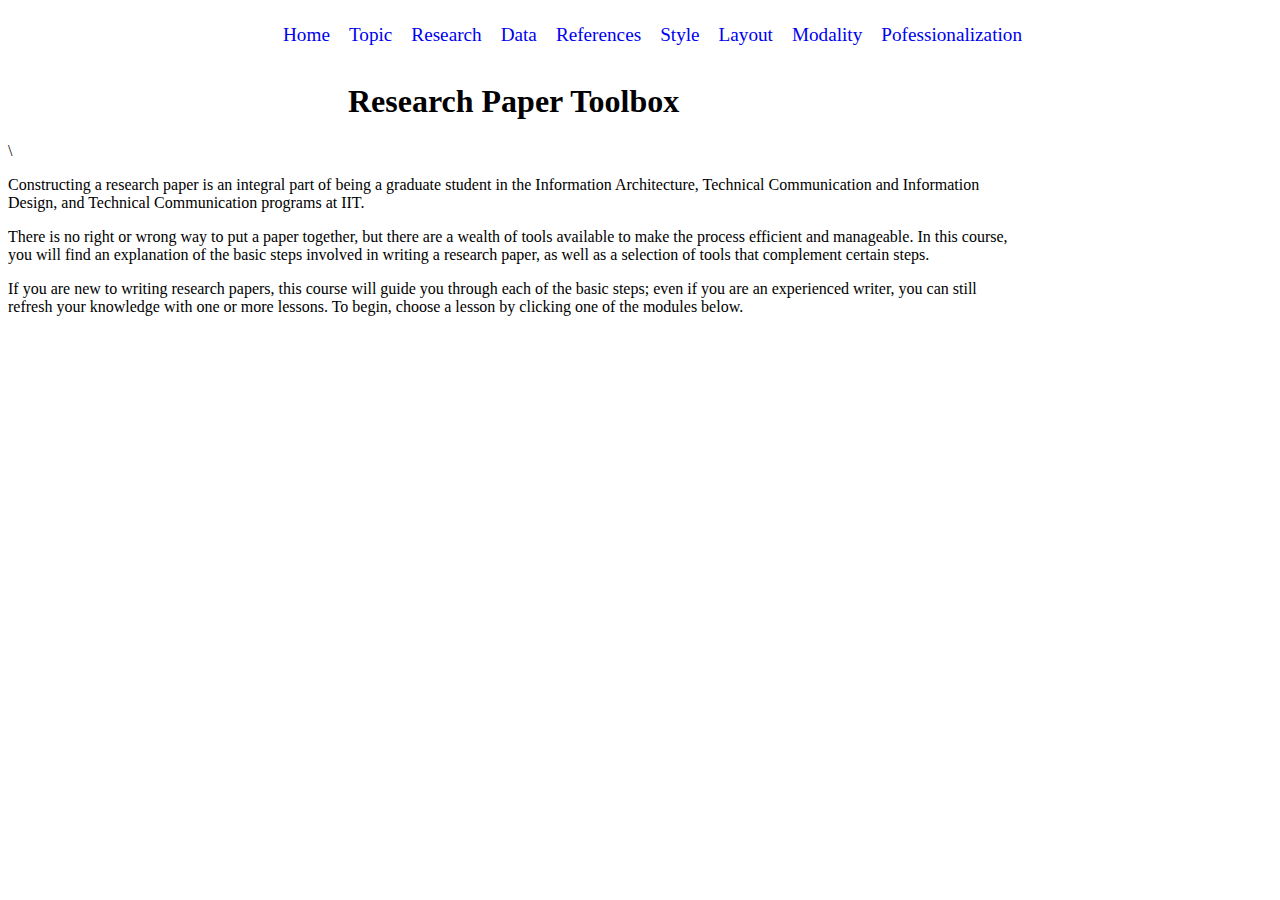
<file: website/index.html>
<!DOCTYPE html>
<html lang="en">
<head>
    <meta charset="UTF-8">
    <meta name="viewport" content="width=device-width, initial-scale=1.0">
    <title>The Research Paper Toolbox</title>
    <link rel="stylesheet" href="style.css">
</head>
<body>
    <!-- NAVIGATION TABS-->
    <nav>
        <div class="nav-tabs">
            <ul>
                <li><a href="index.html">Home</a></li> 
                <li><a href="index.html">Topic</a></li>
                <li><a href="research.html">Research</a></li>
                <li><a href="data.html">Data</a></li>
                <li><a href="index.html">References</a></li>
                <li><a href="index.html">Style</a></li>
                <li><a href="index.html">Layout</a></li>
                <li><a href="index.html">Modality</a></li>
                <li><a href="index.html">Pofessionalization</a></li>
            </ul>
        </div>
    </nav>
    <section>
        <h1 class="header">Research Paper Toolbox</h1>\
        <p>Constructing a research paper is an integral part of being a graduate student in the Information Architecture, Technical Communication and Information Design, and Technical Communication programs at IIT. </p>
        <p>There is no right or wrong way to put a paper together, but there are a wealth of tools available to make the process efficient and manageable. In this course, you will find an explanation of the basic steps involved in writing a research paper, as well as a selection of tools that complement certain steps.</p>
        <p>If you are new to writing research papers, this course will guide you through each of the basic steps; even if you are an experienced writer, you can still refresh your knowledge with one or more lessons. To begin, choose a lesson by clicking one of the modules below.</p>
    </section>

</body>
</html>
</file>
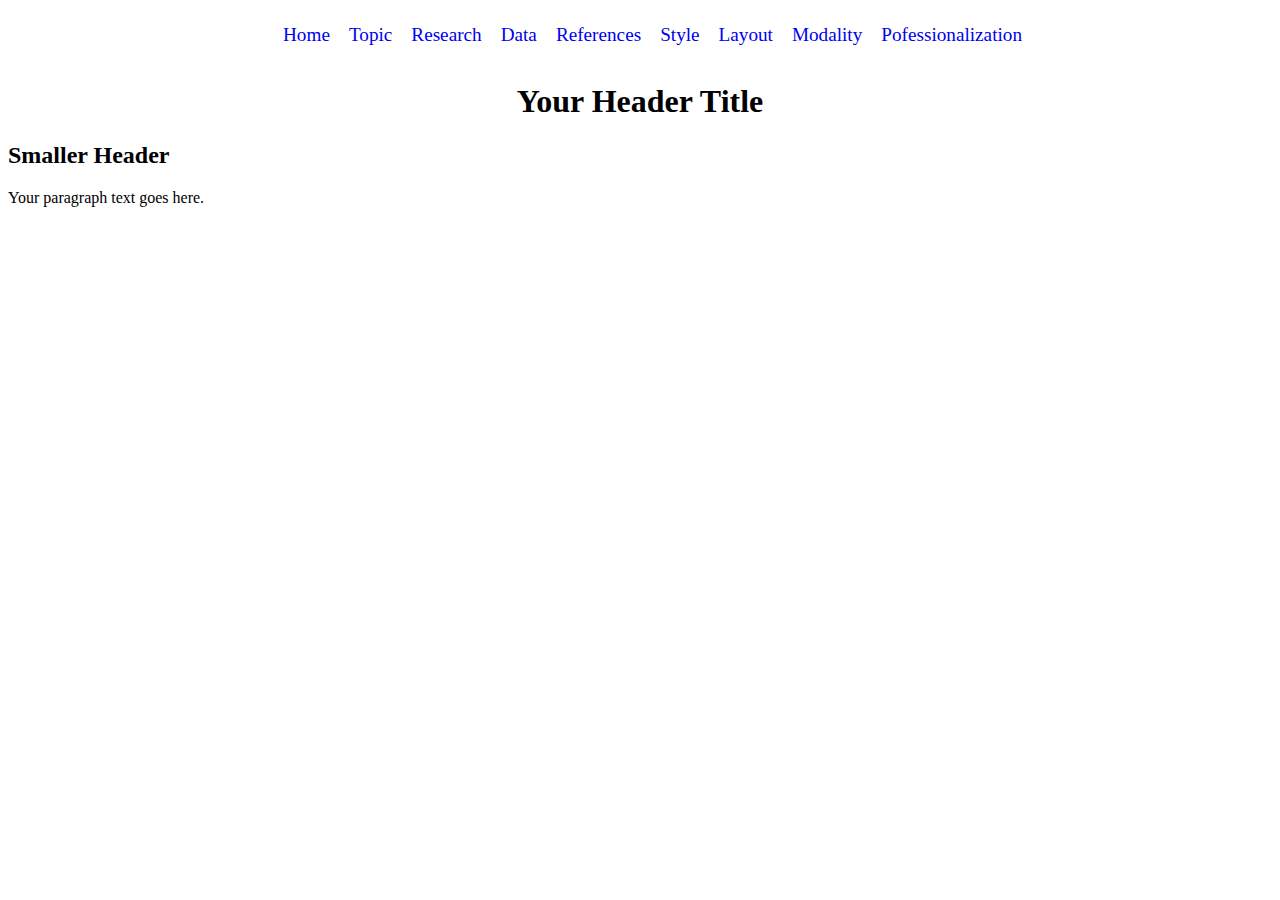
<file: template.html>
<!DOCTYPE html>
<html lang="en">
<head>
    <meta charset="UTF-8">
    <meta name="viewport" content="width=device-width, initial-scale=1.0">
    <title>TEMPLATE</title>
    <link rel="stylesheet" href="website/style.css">
</head>
<body>
    <!-- NAVIGATION TABS-->
    <nav>
        <div class="nav-tabs">
            <ul>
                <li><a href="website/index.html">Home</a></li> 
                <li><a href="website/index.html">Topic</a></li>
                <li><a href="website/research.html">Research</a></li>
                <li><a href="website/data.html">Data</a></li>
                <li><a href="website/index.html">References</a></li>
                <li><a href="website/index.html">Style</a></li>
                <li><a href="website/index.html">Layout</a></li>
                <li><a href="website/index.html">Modality</a></li>
                <li><a href="website/index.html">Pofessionalization</a></li>
            </ul>
        </div>
    </nav>

    <!-- HEADER -->
    <header>
        <h1 class="header">Your Header Title</h1>
    </header>
    <!-- SECTION -->
    <section>
        <h2>Smaller Header</h2>
        <p>Your paragraph text goes here.</p>
    </section>
</body>
</html>
</file>
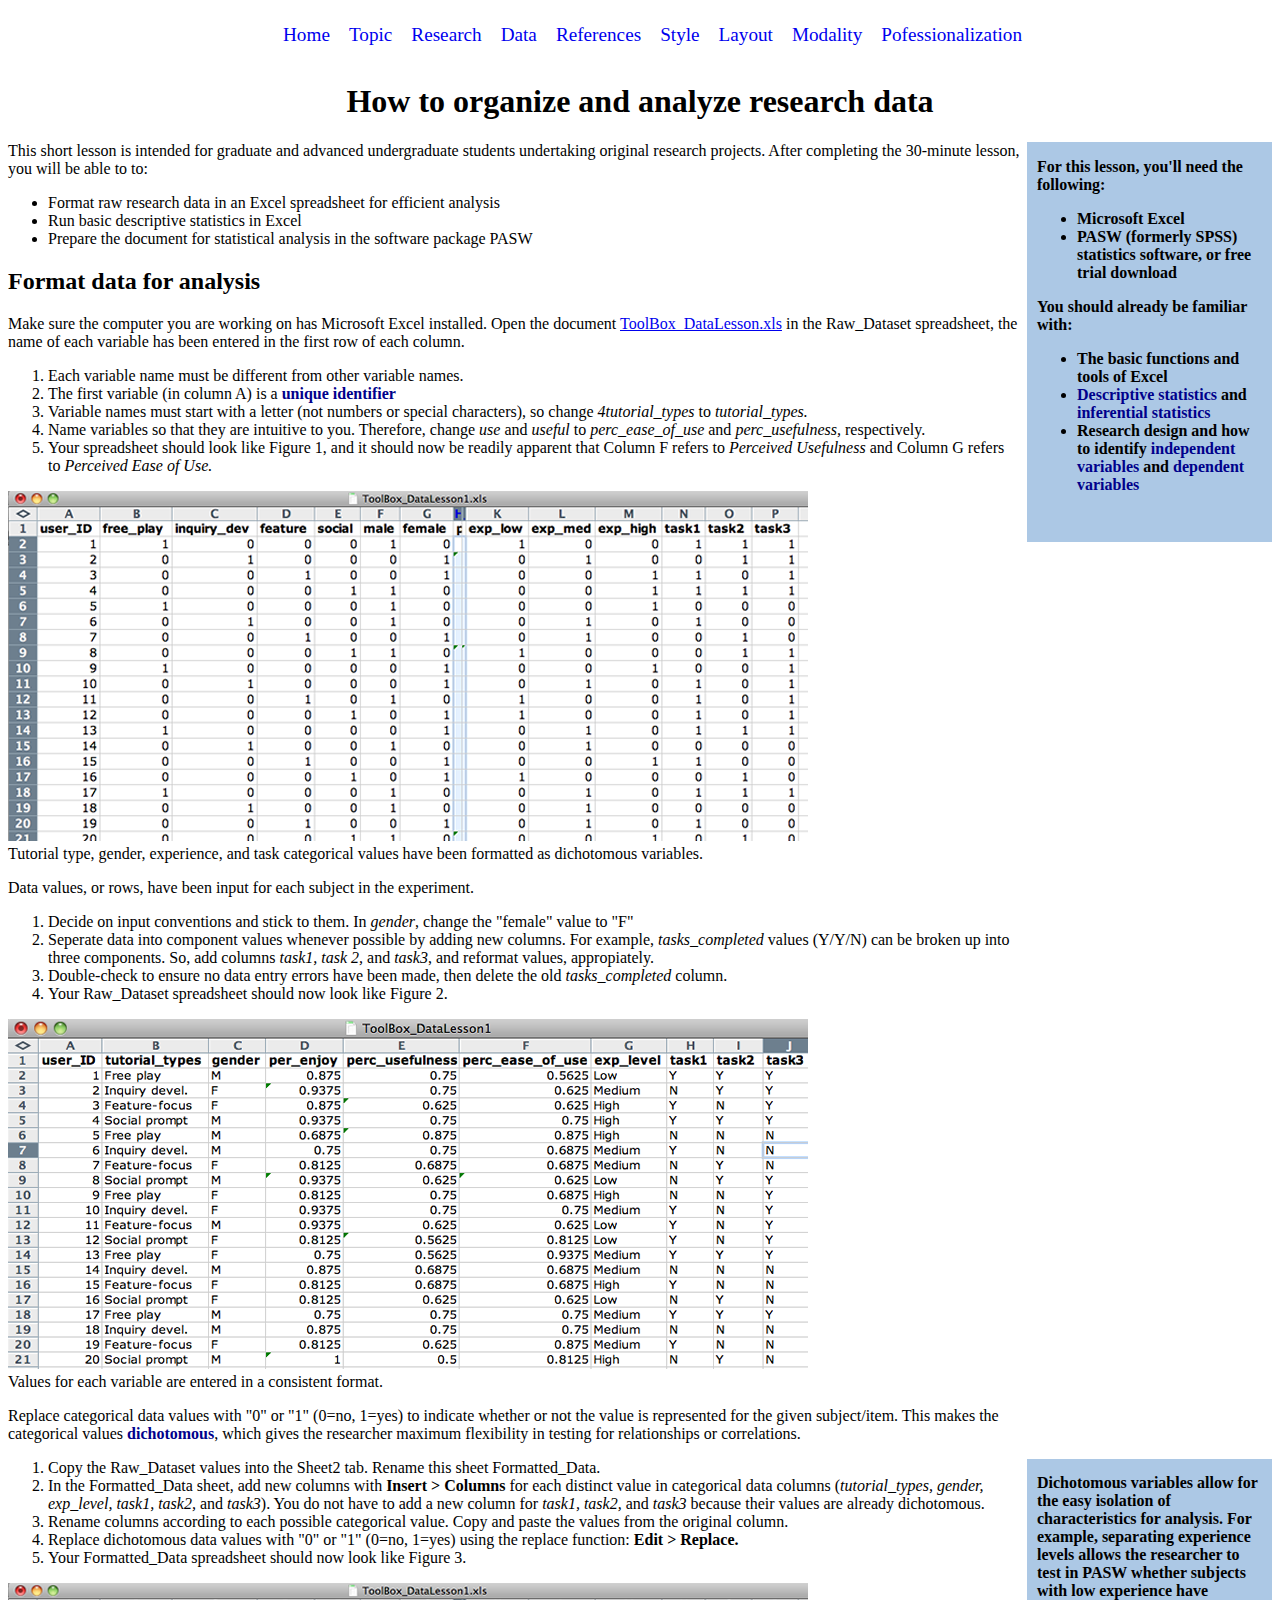
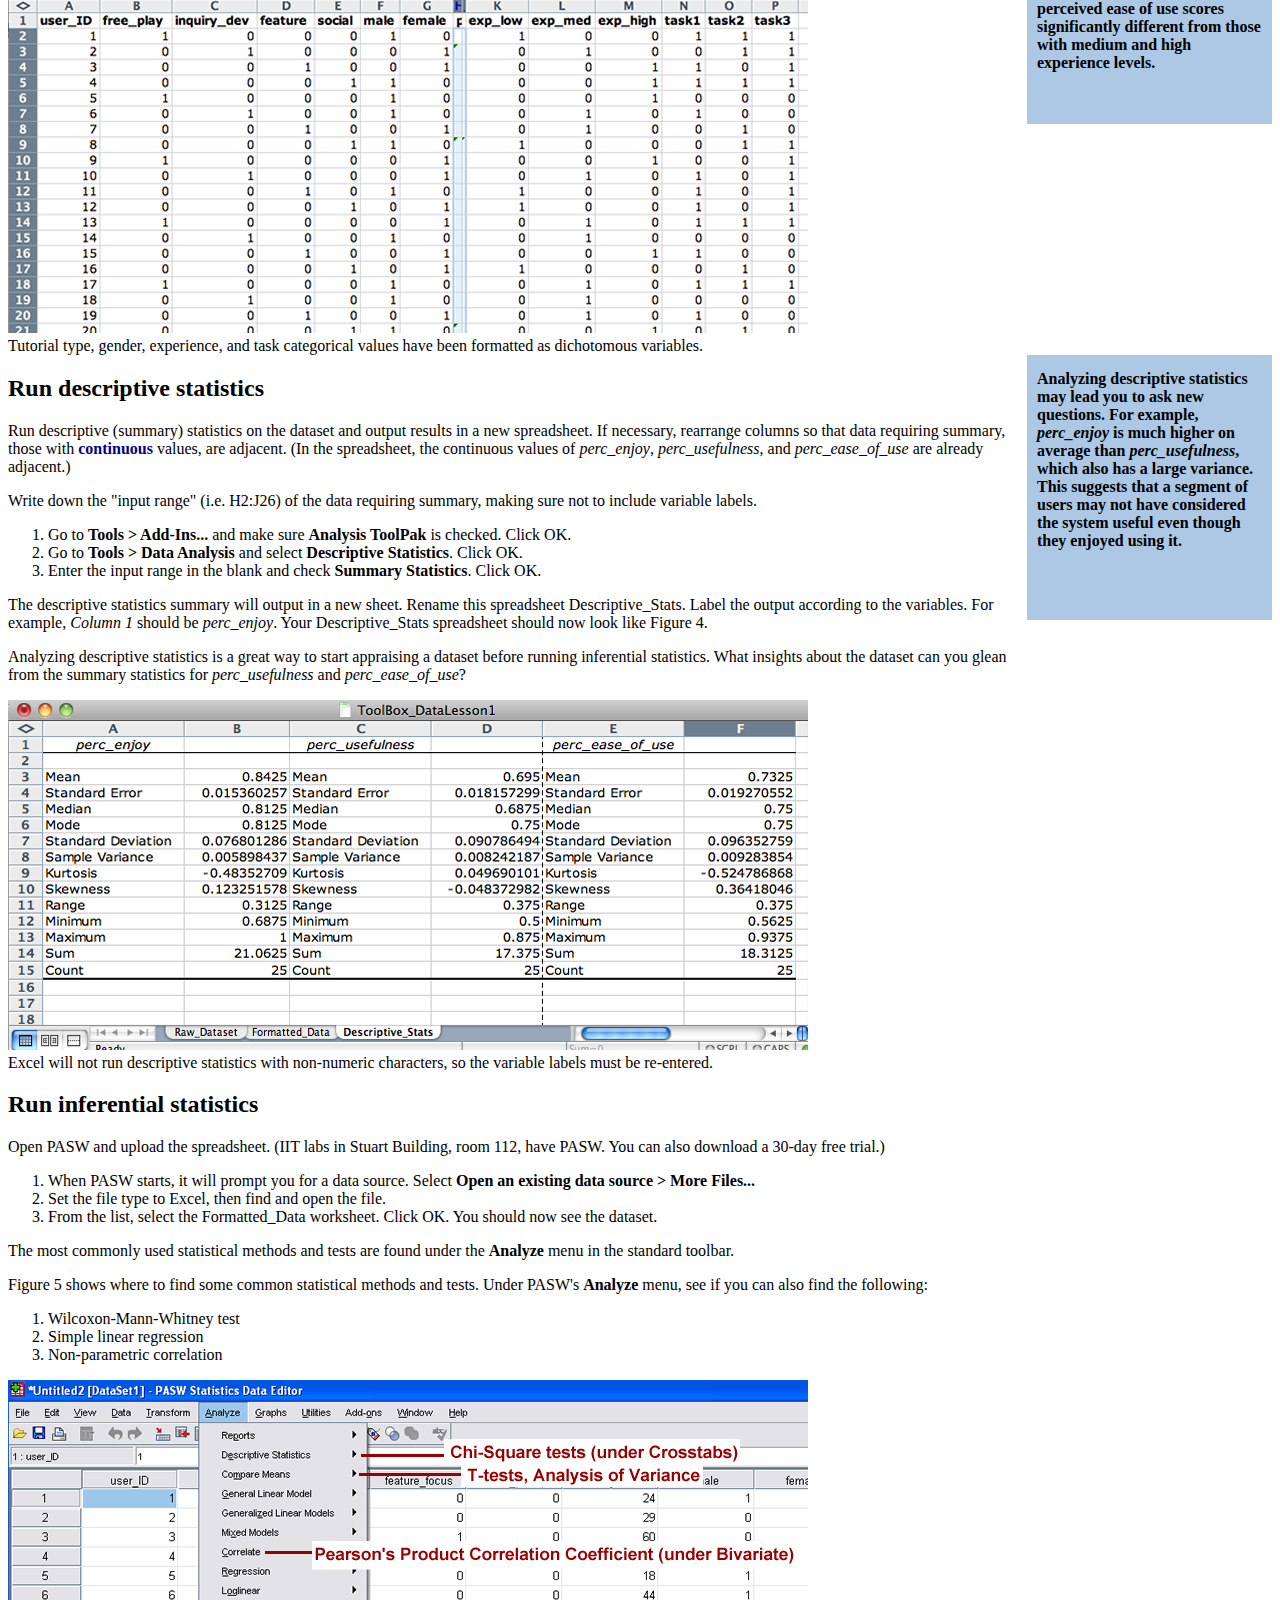
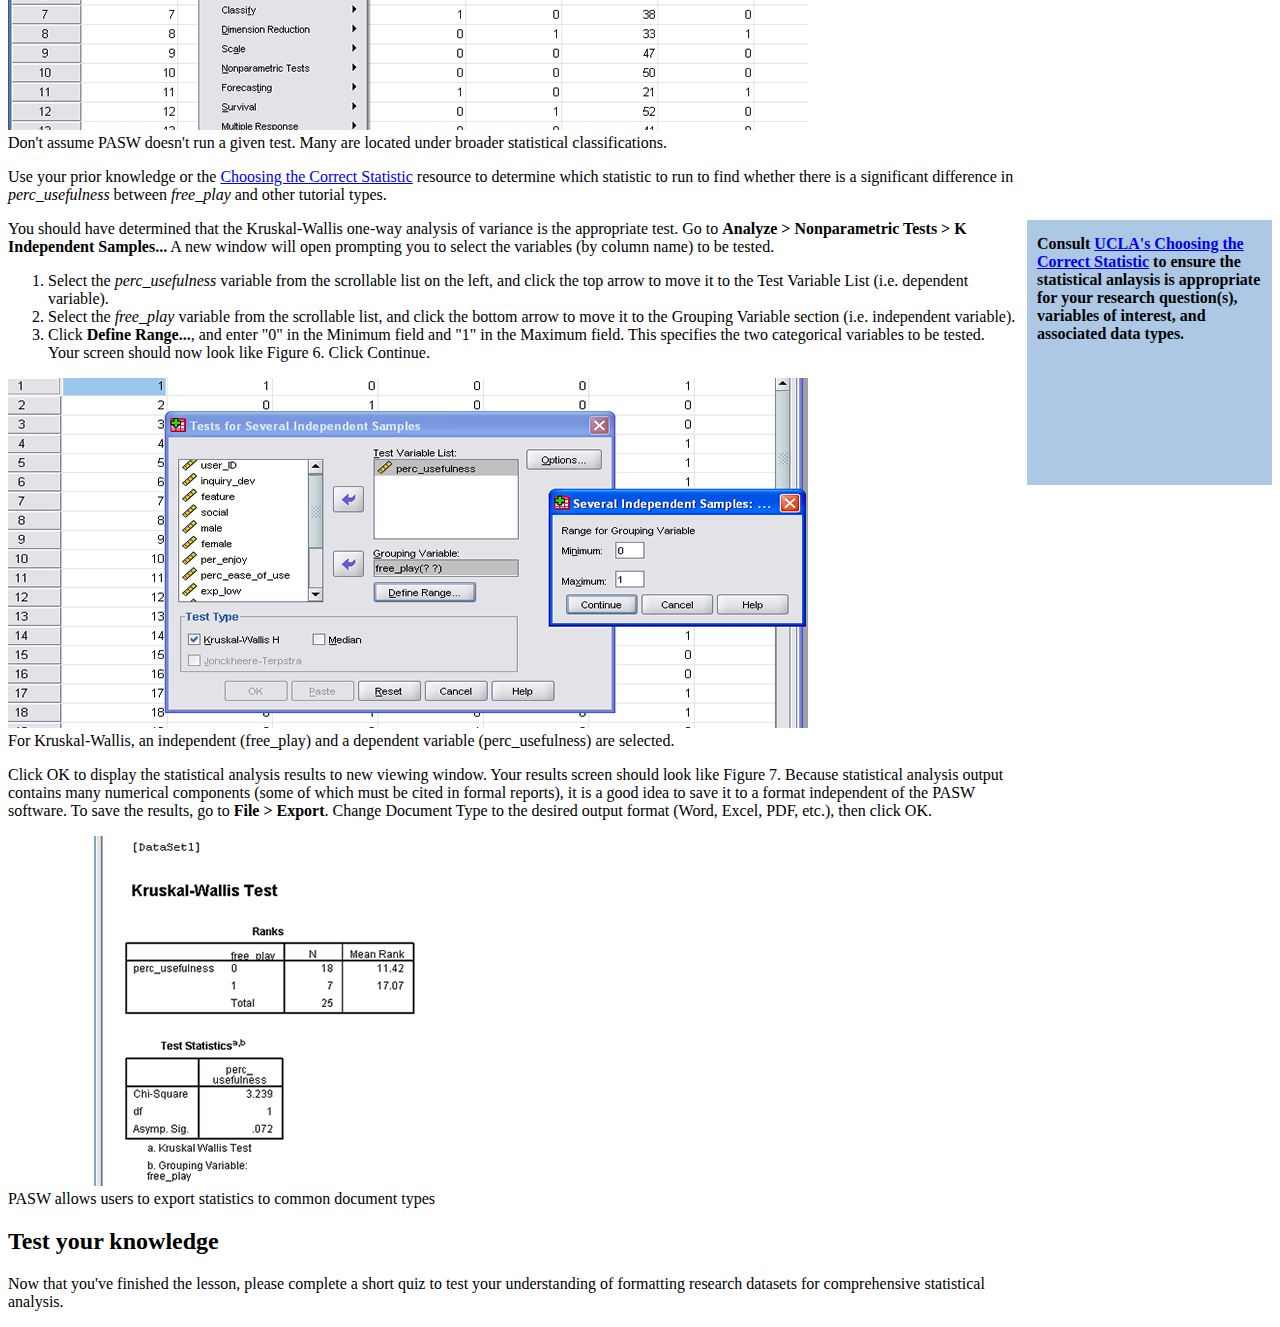
<file: website/data.html>
<!DOCTYPE html>
<html lang="en">
<head>
    <meta charset="UTF-8">
    <meta name="viewport" content="width=device-width, initial-scale=1.0">
    <title>Data</title>
    <link rel="stylesheet" href="style.css">
</head>
<body>
    <!-- NAVIGATION TABS-->
    <nav>
        <div class="nav-tabs">
            <ul>
                <li><a href="index.html">Home</a></li> 
                <li><a href="index.html">Topic</a></li>
                <li><a href="research.html">Research</a></li>
                <li><a href="data.html">Data</a></li>
                <li><a href="index.html">References</a></li>
                <li><a href="index.html">Style</a></li>
                <li><a href="index.html">Layout</a></li>
                <li><a href="index.html">Modality</a></li>
                <li><a href="index.html">Pofessionalization</a></li>
            </ul>
        </div>
    </nav>
    <h1 class="header">How to organize and analyze research data</h1>
    <div class="side-bar-data">
        <aside>
            <p><b>For this lesson, you'll need the following:</b></p>
        <ul>
            <li><b>Microsoft Excel</b></li>
            <li><b>PASW (formerly SPSS) statistics software, or free trial download</b></li>
        </ul>
        <p><b>You should already be familiar with:</b></p>
        <ul>
            <li><b>The basic functions and tools of Excel</b></li>
            <li><b class="blue-bold">Descriptive statistics</b> <b>and</b> <b class="blue-bold">inferential statistics</b></li>
            <li><b>Research design and how to identify</b> <b class="blue-bold">independent variables</b><b> and </b><b class="blue-bold">dependent variables</b></li>
        </ul>
        </aside>
    </div>

    <p>This short lesson is intended for graduate and advanced undergraduate students undertaking original research projects. 
        After completing the 30-minute lesson, you will be able to to:</p>
    <ul>
        <li>Format raw research data in an Excel spreadsheet for efficient analysis</li>
        <li>Run basic descriptive statistics in Excel</li>
        <li>Prepare the document for statistical analysis in the software package PASW</li>
    </ul>

    <section>
        <h2>Format data for analysis</h2>
        <p>Make sure the computer you are working on has Microsoft Excel installed. Open the document <a href="../tutorial_spreadsheet.xlsx">ToolBox_DataLesson.xls</a> in the Raw_Dataset spreadsheet, the name of each variable has been entered in the first row of each column.</p>

        <ol>
            <li>Each variable name must be different from other variable names.</li>
            <li>The first variable (in column A) is a <b class="blue-bold">unique identifier</b></li>
            <li> Variable names must start with a letter (not numbers or special characters), so change <em>4tutorial_types</em> to <em>tutorial_types.</em></li>
            <li>Name variables so that they are intuitive to you. Therefore, change <em>use</em> and <em>useful</em> to <em>perc_ease_of_use</em> and <em>perc_usefulness,</em> respectively.</li>
            <li>Your spreadsheet should look like Figure 1, and it should now be readily apparent that Column F refers to <em>Perceived Usefulness</em> and Column G refers to <em>Perceived Ease of Use.</em></li>
        </ol>

        <img src="../images/datalesson_fig3.png" alt="Excel SpreadSheet Example">
        <figcaption>Tutorial type, gender, experience, and task categorical values have been formatted as dichotomous variables.</figcaption>

        <p>Data values, or rows, have been input for each subject in the experiment.</p>

        <ol>
            <li>Decide on input conventions and stick to them. In <em>gender</em>, change the "female" value to "F"</li>
            <li>Seperate data into component values whenever possible by adding new columns. For example, <em>tasks_completed</em> values (Y/Y/N) can be broken up into three components. So, add columns <em>task1, task 2,</em> and <em>task3</em>, and reformat values, appropiately.</li>
            <li>Double-check to ensure no data entry errors have been made, then delete the old <em>tasks_completed</em> column.</li>
            <li>Your Raw_Dataset spreadsheet should now look like Figure 2.</li>
        </ol>

        <img src="../images/datalesson_fig2.png" alt="Excel Spreadsheet Example">
        <figcaption>Values for each variable are entered in a consistent format.</figcaption>

        <p>Replace categorical data values with "0" or "1" (0=no, 1=yes) to indicate whether or not the value is represented for the given subject/item. 
            This makes the categorical values <b class="blue-bold">dichotomous</b>, which gives the researcher maximum flexibility in testing for relationships or correlations.</p>
    </section>

    <div class="side-bar-data2">
        <aside>
            <b>Dichotomous variables allow for the easy isolation of characteristics for analysis. For example, 
                separating experience levels allows the researcher to test in PASW whether subjects with low experience 
                have perceived ease of use scores significantly different from those with medium and high experience levels.</b>
        </aside>
    </div>

    <section>
        <ol>
            <li>Copy the Raw_Dataset values into the Sheet2 tab. Rename this sheet Formatted_Data.</li>
            <li>In the Formatted_Data sheet, add new columns with <strong>Insert > Columns</strong> for each distinct value in categorical data columns (<em>tutorial_types, gender, exp_level, task1, task2,</em> and <em>task3</em>). You do not have to add a new column for <em>task1, task2,</em> and <em>task3</em> because their values are already dichotomous.</li>
            <li>Rename columns according to each possible categorical value. Copy and paste the values from the original column.</li>
            <li>Replace dichotomous data values with "0" or "1" (0=no, 1=yes) using the replace function: <strong>Edit > Replace.</strong></li>
            <li>Your Formatted_Data spreadsheet should now look like Figure 3.</li>
        </ol>
    
        <img src="../images/datalesson_fig3 (1).png" alt="Excel Spreadsheet Example">
        <figcaption>Tutorial type, gender, experience, and task categorical values have been formatted as dichotomous variables.</figcaption>
    </section>

    <div class="side-bar-data2">
        <aside>
            <b>Analyzing descriptive statistics may lead you to ask new questions. 
                For example, <em>perc_enjoy</em> is much higher on average than <em>perc_usefulness</em>, which also has a large variance. This suggests that a segment of users may not have considered the system useful even though they enjoyed using it.</b>
        </aside>
    </div>

    <section>
        <h2>Run descriptive statistics</h2>

        <p>Run descriptive (summary) statistics on the dataset and output results in a new spreadsheet. If necessary, 
            rearrange columns so that data requiring summary, those with <b class="blue-bold">continuous</b> values, are adjacent. 
            (In the spreadsheet, the continuous values of <em>perc_enjoy</em>, <em>perc_usefulness</em>, and <em>perc_ease_of_use</em> are already adjacent.)</p>
        <p>Write down the "input range" (i.e. H2:J26) of the data requiring summary, making sure not to include variable labels.</p>

        <ol>
            <li>Go to <strong>Tools > Add-Ins...</strong> and make sure <strong>Analysis ToolPak</strong> is checked. Click OK.</li>
            <li>Go to <strong>Tools > Data Analysis</strong> and select <strong>Descriptive Statistics</strong>. Click OK.</li>
            <li>Enter the input range in the blank and check <strong>Summary Statistics</strong>. Click OK.</li>
        </ol>

        <p>The descriptive statistics summary will output in a new sheet. Rename this spreadsheet Descriptive_Stats. Label the output according to the variables. For example, <em>Column 1</em> should be <em>perc_enjoy</em>. Your Descriptive_Stats spreadsheet should now look like Figure 4.</p>
        <p>Analyzing descriptive statistics is a great way to start appraising a dataset before running inferential statistics. What insights about the dataset can you glean from the summary statistics for <em>perc_usefulness</em> and <em>perc_ease_of_use</em>?</p>

        <img src="../images/datalesson_fig4.png" alt="Excel Spreadsheet Example">
        <figcaption>Excel will not run descriptive statistics with non-numeric characters, so the variable labels must be re-entered.</figcaption>

        <h2>Run inferential statistics</h2>
        <p>Open PASW and upload the spreadsheet. (IIT labs in Stuart Building, room 112, have PASW. You can also download a 30-day free trial.)</p>
        <ol>
            <li>When PASW starts, it will prompt you for a data source. Select <strong>Open an existing data source > More Files...</strong></li>
            <li>Set the file type to Excel, then find and open the file.</li>
            <li>From the list, select the Formatted_Data worksheet. Click OK. You should now see the dataset.</li>
        </ol>

        <p>The most commonly used statistical methods and tests are found under the <strong>Analyze</strong> menu in the standard toolbar.</p>

        <p>Figure 5 shows where to find some common statistical methods and tests. Under PASW's <strong>Analyze</strong> menu, see if you can also find the following:</p>

        <ol>
            <li>Wilcoxon-Mann-Whitney test</li>
            <li>Simple linear regression</li>
            <li>Non-parametric correlation</li>
        </ol>

        <img src="../images/datalesson_fig5.png" alt="PASW Statistic Data Editor Analyze">
        <figcaption>Don't assume PASW doesn't run a given test. Many are located under broader statistical classifications.</figcaption>

        <p>Use your prior knowledge or the <a href="http://www.ats.ucla.edu/stat/mult_pkg/whatstat/default.htm" target="_blank">Choosing the Correct Statistic</a> 
            resource to determine which statistic to run to find whether there is a significant difference in 
            <em>perc_usefulness</em> between <em>free_play</em> and other tutorial types.</p>
    </section>

    <div class="side-bar-data2">
        <aside>
            <b>Consult <a href="http://www.ats.ucla.edu/stat/mult_pkg/whatstat/default.htm" target="_blank">UCLA's Choosing the Correct Statistic</a> 
                to ensure the statistical anlaysis is appropriate for your research question(s), variables of interest, and associated data types.</b>
        </aside>
    </div>

    <section>
        <p>You should have determined that the Kruskal-Wallis one-way analysis of variance is the appropriate test. Go to <b>Analyze > Nonparametric Tests > K Independent Samples...</b> A new window will open prompting you to select the variables (by column name) to be tested.</p>

        <ol>
            <li>Select the <em>perc_usefulness</em> variable from the scrollable list on the left, and click the top arrow to move it to the Test Variable List (i.e. dependent variable).</li>
            <li>Select the <em>free_play</em> variable from the scrollable list, and click the bottom arrow to move it to the Grouping Variable section (i.e. independent variable).</li>
            <li>Click <strong>Define Range...</strong>, and enter "0" in the Minimum field and "1" in the Maximum field. This specifies the two categorical variables to be tested. Your screen should now look like Figure 6. Click Continue.</li>
        </ol>

        <img src="../images/datalesson_fig6.png" alt="Tests for Several Independent Samples">
        <figcaption>For Kruskal-Wallis, an independent (free_play) and a dependent variable (perc_usefulness) are selected.</figcaption>

        <p>Click OK to display the statistical analysis results to new viewing window. Your results screen should look like Figure 7. Because statistical analysis output contains many numerical components (some of which must be cited in formal reports), 
            it is a good idea to save it to a format independent of the PASW software. To save the results, go to <strong>File > Export</strong>. Change Document Type to the desired output format (Word, Excel, PDF, etc.), then click OK.</p>
        
        <img src="../images/datalesson_fig7.png" alt="Kruskal-Wallis Test">
        <figcaption>PASW allows users to export statistics to common document types</figcaption>
    </section>

    <section>
        <h2>Test your knowledge</h2>
        <p>Now that you've finished the lesson, please complete a short quiz to test your understanding of formatting research datasets for comprehensive statistical analysis.</p>
    </section>
</body>
</html>
</file>
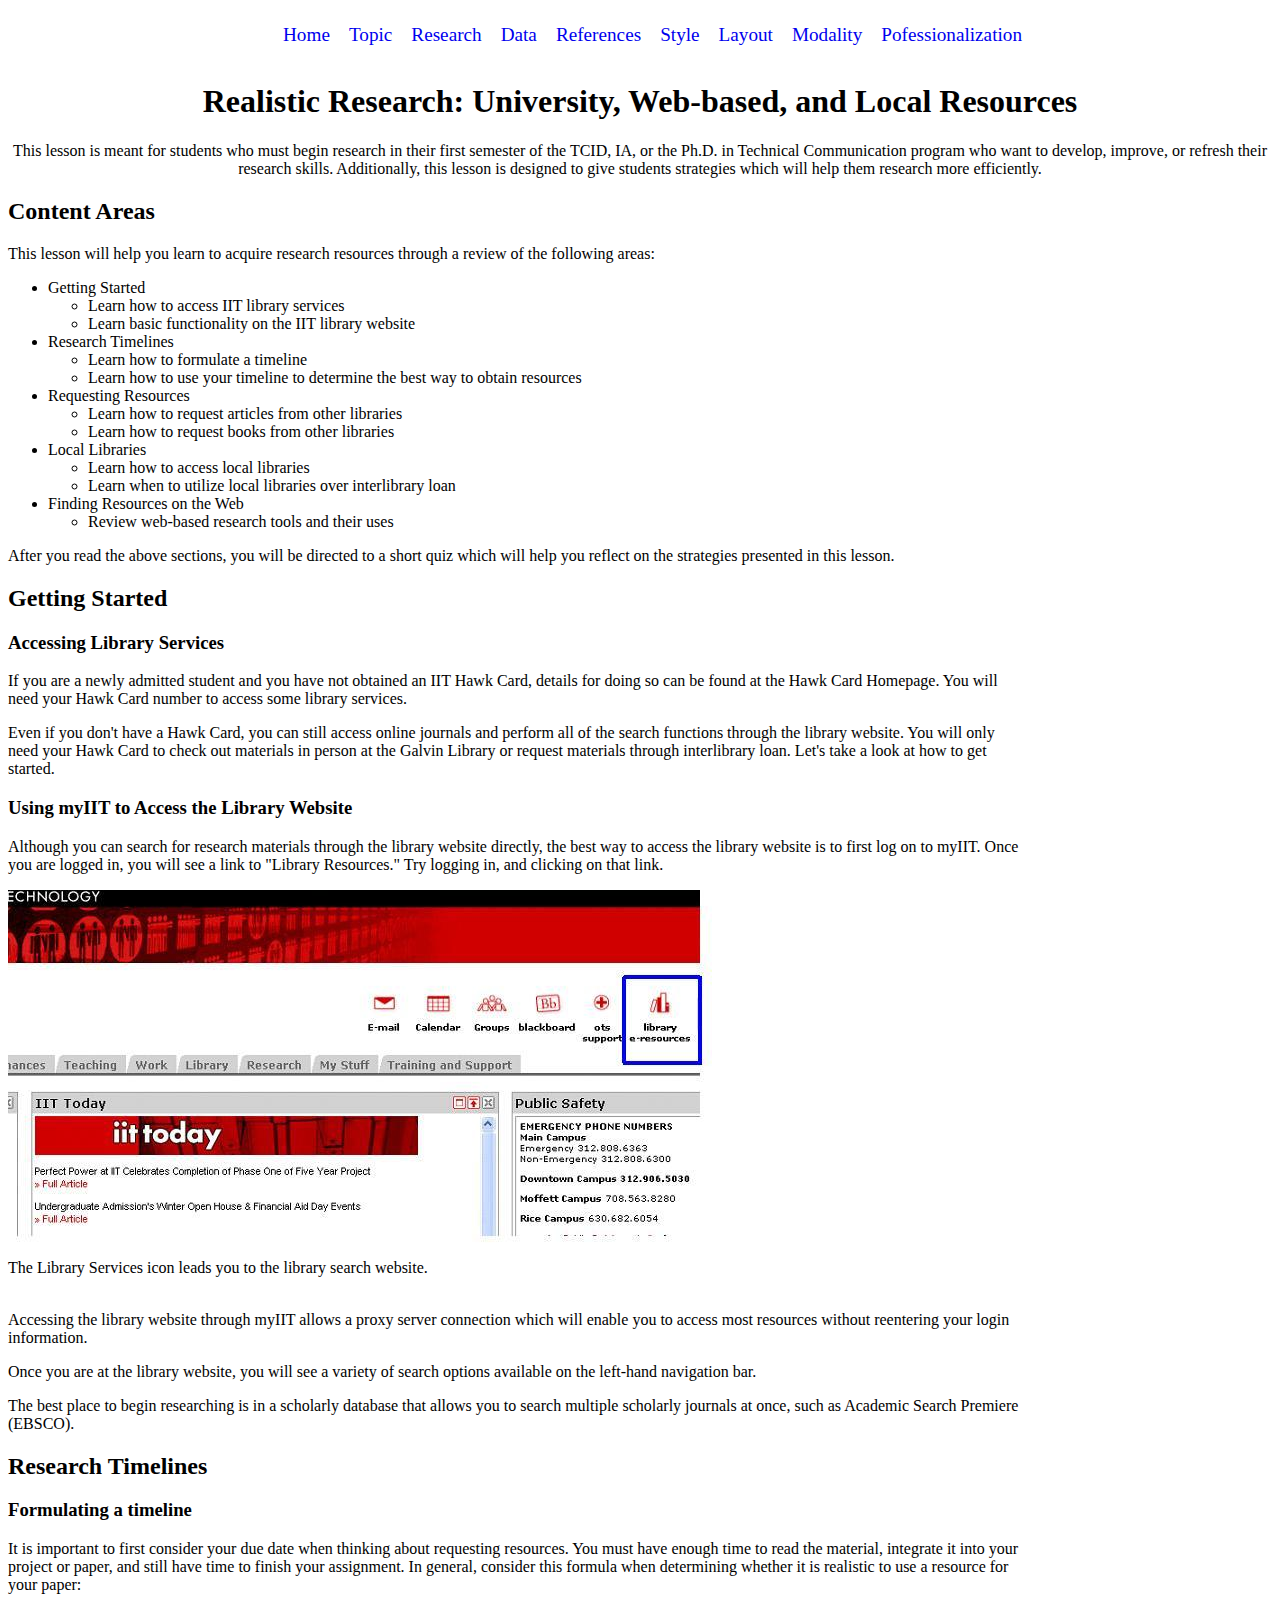
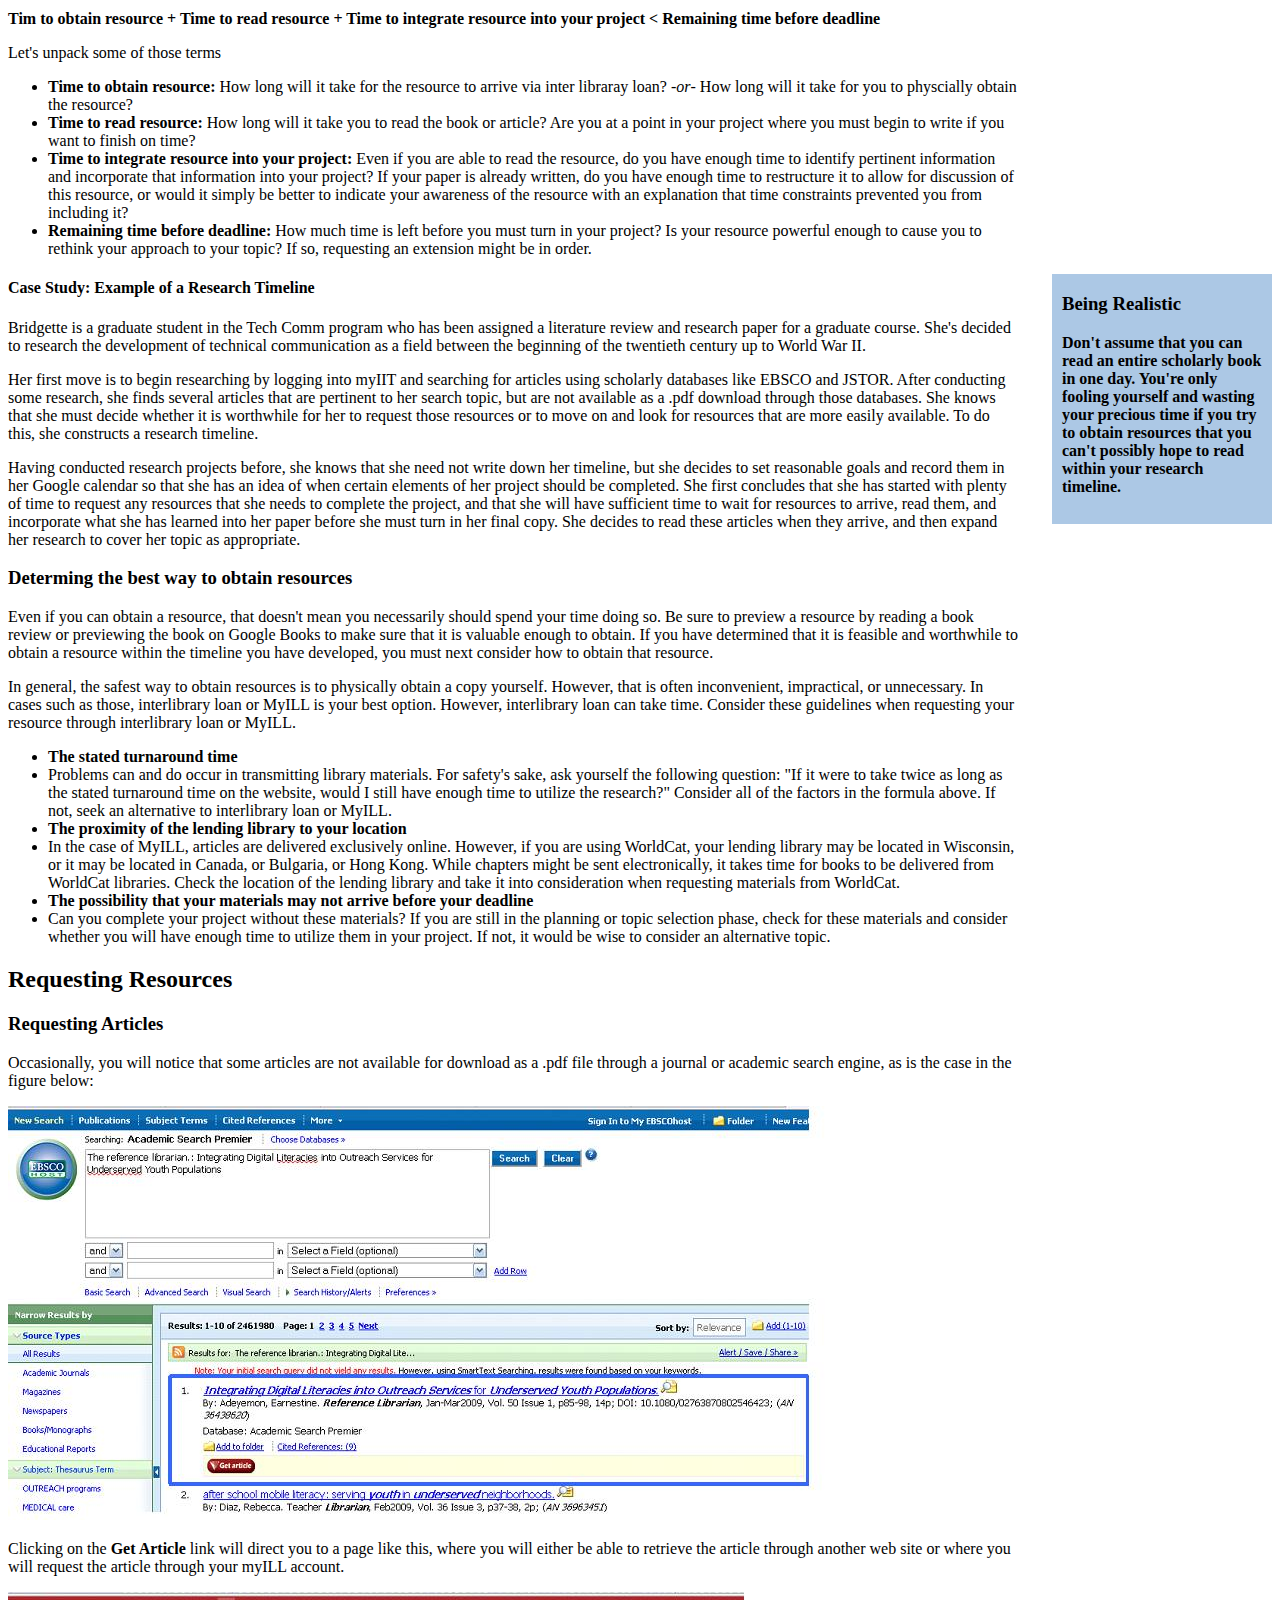
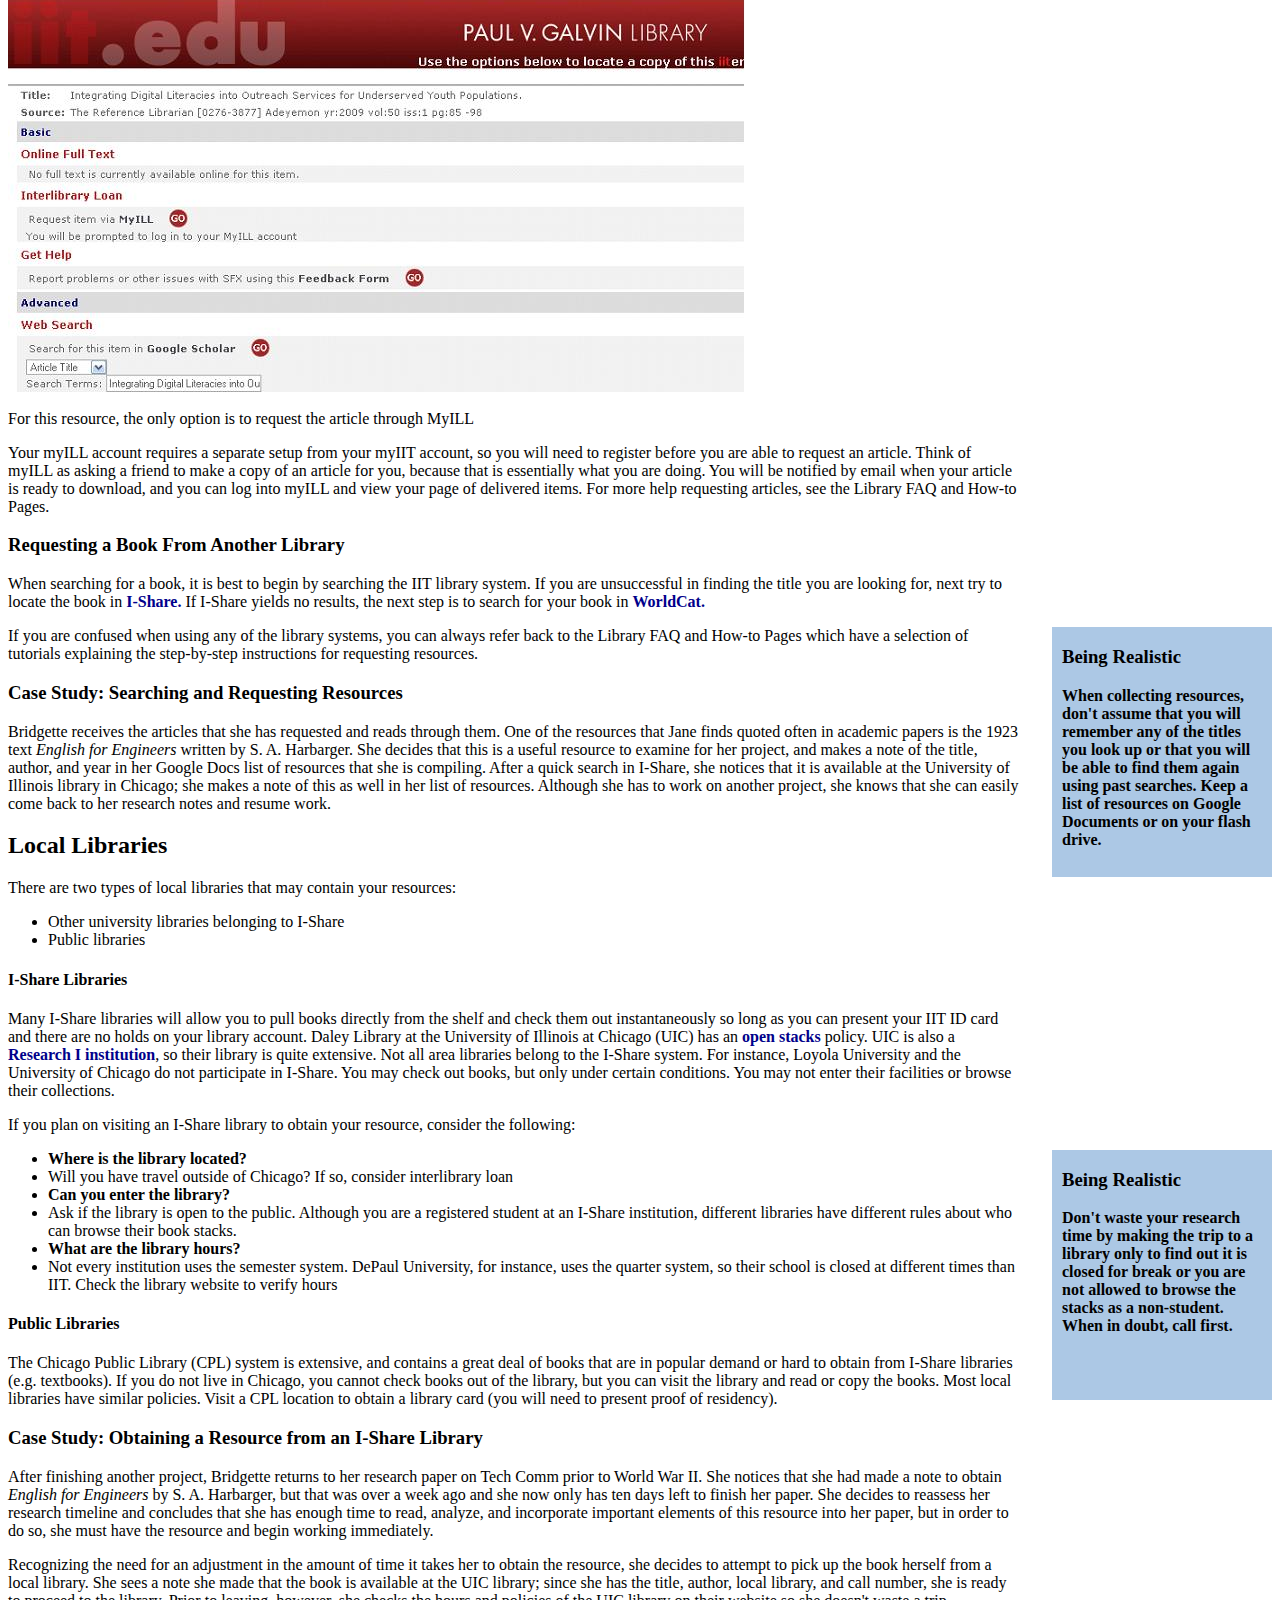
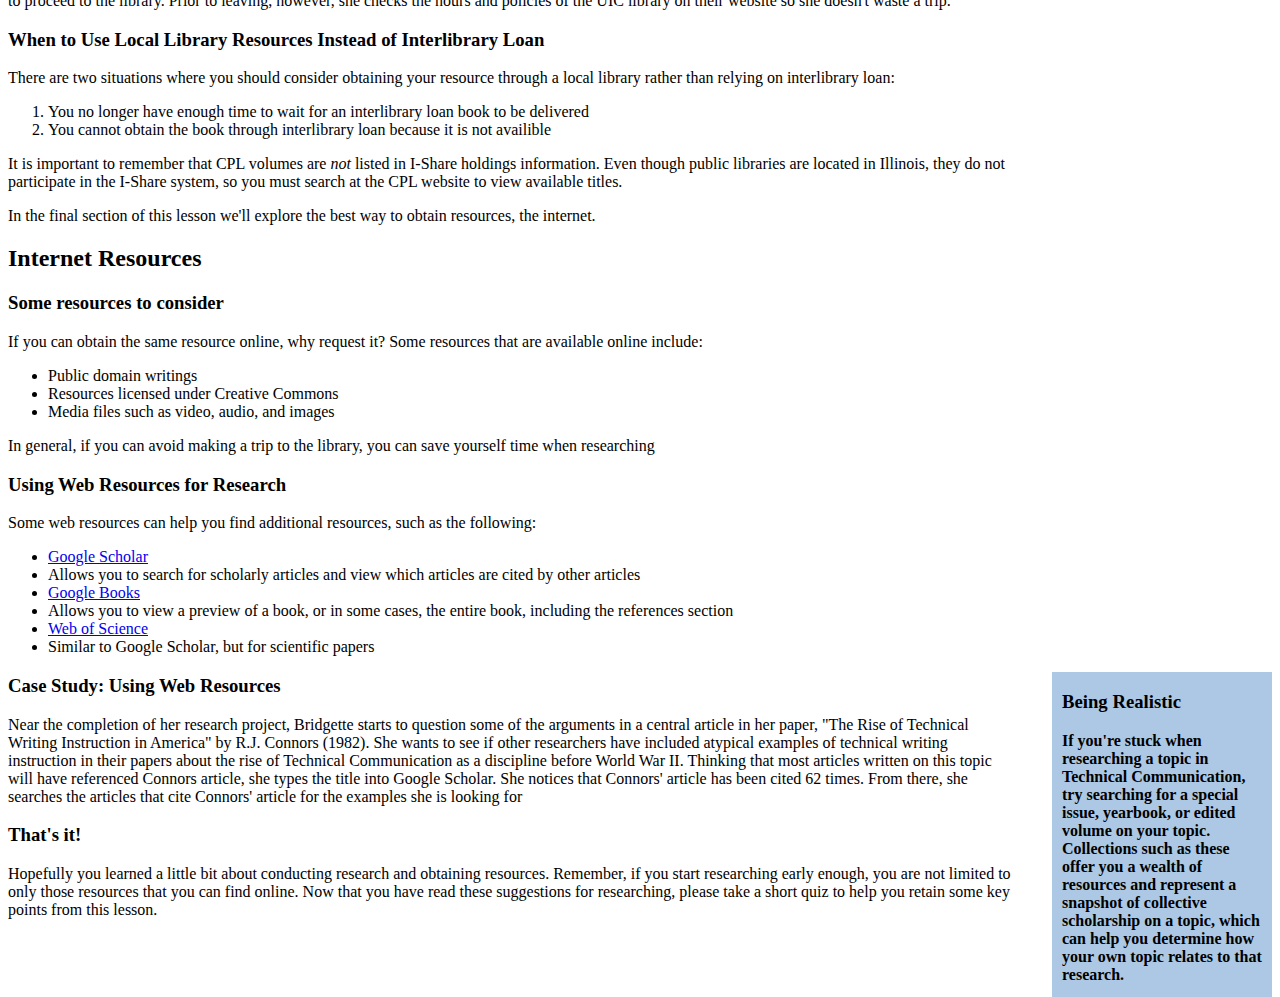
<file: website/research.html>
<!DOCTYPE html>
<html lang="en">
<head>
    <meta charset="UTF-8">
    <meta name="viewport" content="width=device-width, initial-scale=1.0">
    <title>Research</title>
    <link rel="stylesheet" href="style.css">
</head>
<body>
    <!-- NAVIGATION TABS-->
    <nav>
        <div class="nav-tabs">
            <ul>
                <li><a href="index.html">Home</a></li> 
                <li><a href="index.html">Topic</a></li>
                <li><a href="research.html">Research</a></li>
                <li><a href="data.html">Data</a></li>
                <li><a href="index.html">References</a></li>
                <li><a href="index.html">Style</a></li>
                <li><a href="index.html">Layout</a></li>
                <li><a href="index.html">Modality</a></li>
                <li><a href="index.html">Pofessionalization</a></li>
            </ul>
        </div>
    </nav>
    <h1 class="header">Realistic Research: University, Web-based, and Local Resources</h1>
    <p id="text">This lesson is meant for students who must begin research in their first semester of the TCID, IA, or the Ph.D. in Technical Communication 
        program who want to develop, improve, or refresh their research skills. Additionally, this lesson is designed to give students strategies 
        which will help them research more efficiently.</p>
    <section>
        <h2>Content Areas</h2>
        <p>This lesson will help you learn to acquire research resources through a review of the following areas:</p>
        <ul>
            <li>Getting Started</li>
                <ul>
                    <li>Learn how to access IIT library services</li>
                    <li>Learn basic functionality on the IIT library website</li>
                </ul>
            <li>Research Timelines</li>
                <ul>
                    <li>Learn how to formulate a timeline</li>
                    <li>Learn how to use your timeline to determine the best way to obtain resources</li>
                </ul>
            <li>Requesting Resources</li>
                <ul>
                    <li>Learn how to request articles from other libraries</li>
                    <li>Learn how to request books from other libraries</li>
                </ul>
            <li>Local Libraries</li>
                <ul>
                    <li>Learn how to access local libraries</li>
                    <li>Learn when to utilize local libraries over interlibrary loan</li>
                </ul>
            <li>Finding Resources on the Web</li>
                <ul>
                    <li>Review web-based research tools and their uses</li>
                </ul>
        </ul>

        <p>After you read the above sections, you will be directed to a short quiz which will help you reflect on the strategies presented in this lesson.</p>
    </section>
    
    <section>
        <h2>Getting Started</h2>

        <h3>Accessing Library Services</h3>
        <p>If you are a newly admitted student and you have not obtained an IIT Hawk Card, details for doing so can be found at the Hawk Card Homepage. 
            You will need your Hawk Card number to access some library services.</p>
        <p>Even if you don't have a Hawk Card, you can still access online journals and perform all of the search functions through the library website. 
            You will only need your Hawk Card to check out materials in person at the Galvin Library or request materials through interlibrary loan. 
            Let's take a look at how to get started.</p>

        <h3>Using myIIT to Access the Library Website</h3>
        <p>Although you can search for research materials through the library website directly, the best way to access the library website is to first log on to myIIT. 
            Once you are logged in, you will see a link to "Library Resources." Try logging in, and clicking on that link.</p>

        <img src="../images/research2.jpg" alt="">
        <figcaption>The Library Services icon leads you to the library search website.</figcaption>
        <br>
        <p>Accessing the library website through myIIT allows a proxy server connection which will enable you to access most resources 
            without reentering your login information.</p>
        <p>Once you are at the library website, you will see a variety of search options available on the left-hand navigation bar.</p>
        <p>The best place to begin researching is in a scholarly database that allows you to search multiple scholarly journals at once, 
            such as Academic Search Premiere (EBSCO).</p>
    </section>

    <section>
        <h2>Research Timelines</h2>
        <h3>Formulating a timeline</h3>
        <p>It is important to first consider your due date when thinking about requesting resources. You must have enough time to read the material, 
            integrate it into your project or paper, and still have time to finish your assignment. In general, consider this formula when determining 
            whether it is realistic to use a resource for your paper:</p>

        <p id="research-bold">Tim to obtain resource + Time to read resource + Time to integrate resource into your project &lt Remaining time before deadline</p>
        <p>Let's unpack some of those terms</p>
        <ul>
            <li><b>Time to obtain resource:</b> How long will it take for the resource to arrive via inter libraray loan? -<em>or</em>- How long will it take for you to physcially obtain the resource?</li>
            <li><b>Time to read resource:</b> How long will it take you to read the book or article? Are you at a point in your project where you must begin to write if you want to finish on time?</li>
            <li><b>Time to integrate resource into your project:</b>  Even if you are able to read the resource, do you have enough time to identify pertinent information and incorporate that information into your project? If your paper is already written, do you have enough time to restructure it to allow for discussion of this resource, or would it simply be better to indicate your awareness of the resource with an explanation that time constraints prevented you from including it?</li>
            <li><b>Remaining time before deadline:</b> How much time is left before you must turn in your project? Is your resource powerful enough to cause you to rethink your approach to your topic? If so, requesting an extension might be in order.</li>
        </ul>
    </section>

    <div class="side-bar-realistic">
        <aside>
            <h3>Being Realistic</h3>
            <p><b>Don't assume that you can read an entire scholarly book in one day. You're only fooling yourself and wasting your precious time 
                if you try to obtain resources that you can't possibly hope to read within your research timeline.</b></p>
        </aside>
    </div>

    <section>
        <h4>Case Study: Example of a Research Timeline</h4>
        <p>Bridgette is a graduate student in the Tech Comm program who has been assigned a literature review and research paper for a graduate course. 
            She's decided to research the development of technical communication as a field between the beginning of the twentieth century up to World War II.</p>
        <p>Her first move is to begin researching by logging into myIIT and searching for articles using scholarly databases like EBSCO and JSTOR. After conducting 
            some research, she finds several articles that are pertinent to her search topic, but are not available as a .pdf download through those databases. 
            She knows that she must decide whether it is worthwhile for her to request those resources or to move on and look for resources that are more easily available. 
            To do this, she constructs a research timeline.</p>
        <p>Having conducted research projects before, she knows that she need not write down her timeline, but she decides to set reasonable goals and record them in her Google calendar 
            so that she has an idea of when certain elements of her project should be completed. She first concludes that she has started with plenty of time to request any resources that 
            she needs to complete the project, and that she will have sufficient time to wait for resources to arrive, read them, and incorporate what she has learned into her paper before 
            she must turn in her final copy. She decides to read these articles when they arrive, and then expand her research to cover her topic as appropriate.</p>

        <h3>Determing the best way to obtain resources</h3>
        <p>Even if you can obtain a resource, that doesn't mean you necessarily should spend your time doing so. Be sure to preview a resource by reading a book review or previewing the book on 
            Google Books to make sure that it is valuable enough to obtain. If you have determined that it is feasible and worthwhile to obtain a resource within the timeline you have developed, 
            you must next consider how to obtain that resource.</p>
        <p>In general, the safest way to obtain resources is to physically obtain a copy yourself. 
            However, that is often inconvenient, impractical, or unnecessary. In cases such as those, interlibrary loan or MyILL is your best option. 
            However, interlibrary loan can take time. Consider these guidelines when requesting your resource through interlibrary loan or MyILL.</p>
        <ul>
            <li><b>The stated turnaround time</b></li>
            <li>Problems can and do occur in transmitting library materials. For safety's sake, ask yourself the following question: "If it were to take twice as long as the stated turnaround time on the website, would I still have enough time to utilize the research?" Consider all of the factors in the formula above. If not, seek an alternative to interlibrary loan or MyILL.</li>
            <li><b>The proximity of the lending library to your location</b></li>
            <li>In the case of MyILL, articles are delivered exclusively online. However, if you are using WorldCat, your lending library may be located in Wisconsin, or it may be located in Canada, or Bulgaria, or Hong Kong. While chapters might be sent electronically, it takes time for books to be delivered from WorldCat libraries. Check the location of the lending library and take it into consideration when requesting materials from WorldCat.</li>
            <li><b>The possibility that your materials may not arrive before your deadline</b></li>
            <li>Can you complete your project without these materials? If you are still in the planning or topic selection phase, check for these materials and consider whether you will have enough time to utilize them in your project. If not, it would be wise to consider an alternative topic.</li>
        </ul>
    </section>

    <section>
        <h2>Requesting Resources</h2>
        <h3>Requesting Articles</h3>
        <p>Occasionally, you will notice that some articles are not available for download as a .pdf file through a journal or academic search engine, as is the case in the figure below:</p>
        <img src="../images/research4_image1.jpg" alt="EBSCOHOST Search Engine">
        
        <p>Clicking on the <strong>Get Article</strong> link will direct you to a page like this, where you will either be able to retrieve the article through another web site or where you will request the article through your myILL account.</p>

        <img src="../images/research4_image2.jpg" alt="Paul V. Galvin Library Search Engine">
        <figcaption>For this resource, the only option is to request the article through MyILL</figcaption>
        
        <p>Your myILL account requires a separate setup from your myIIT account, so you will need to register before you are able to request an article. 
            Think of myILL as asking a friend to make a copy of an article for you, because that is essentially what you are doing. 
            You will be notified by email when your article is ready to download, and you can log into myILL and view your page of delivered items. 
            For more help requesting articles, see the Library FAQ and How-to Pages.</p>

        <h3>Requesting a Book From Another Library</h3>
        <p>When searching for a book, it is best to begin by searching the IIT library system. If you are unsuccessful in finding the title you are looking for, 
            next try to locate the book in <b class="blue-bold">I-Share.</b> If I-Share yields no results, the next step is to search for your book in <b class="blue-bold">WorldCat.</b></p>
    </section>    
    <div class="side-bar-realistic">
        <aside>
            <h3>Being Realistic</h3>
            <p><b>When collecting resources, don't assume that you will remember any of the titles you look up or that you will be able to find them again using past searches. 
                Keep a list of resources on Google Documents or on your flash drive.</b></p>
        </aside>
    </div>

    <section>
        <p>If you are confused when using any of the library systems, you can always refer back to the Library FAQ and How-to Pages which have a 
            selection of tutorials explaining the step-by-step instructions for requesting resources.</p>
    
        <h3>Case Study: Searching and Requesting Resources</h3>
        <p>Bridgette receives the articles that she has requested and reads through them. 
            One of the resources that Jane finds quoted often in academic papers is the 1923 text <em>English for Engineers</em> written by S. A. Harbarger. 
            She decides that this is a useful resource to examine for her project, and makes a note of the title, author, and year in her Google Docs list of resources that she is compiling. 
            After a quick search in I-Share, she notices that it is available at the University of Illinois library in Chicago; she makes a note of this as well in her list of resources. 
            Although she has to work on another project, she knows that she can easily come back to her research notes and resume work.</p>    
    </section>

    <section>
        <h2>Local Libraries</h2>
        <p>There are two types of local libraries that may contain your resources:</p>

        <ul>
            <li>Other university libraries belonging to I-Share</li>
            <li>Public libraries</li>
        </ul>

        <h4>I-Share Libraries</h4>
        <p>Many I-Share libraries will allow you to pull books directly from the shelf and check them out instantaneously so 
            long as you can present your IIT ID card and there are no holds on your library account. Daley Library at the University of Illinois at Chicago (UIC) has an <b class="blue-bold">open stacks</b> policy. 
            UIC is also a <b class="blue-bold">Research I institution</b>, so their library is quite extensive. Not all area libraries belong to the I-Share system. For instance, Loyola University and the University of Chicago do not participate in I-Share. 
            You may check out books, but only under certain conditions. You may not enter their facilities or browse their collections.</p>
        <p>If you plan on visiting an I-Share library to obtain your resource, consider the following:</p>
    </section>

    <div class="side-bar-realistic">
        <aside>
            <h3>Being Realistic</h3>
            <b>Don't waste your research time by making the trip to a library only to find out it is closed for break or you are not allowed to browse the stacks as a non-student. When in doubt, call first.</b>
        </aside>
    </div>

    <section>
        <ul>
            <li><b>Where is the library located?</b></li>
            <li>Will you have travel outside of Chicago? If so, consider interlibrary loan</li>
            <li><b>Can you enter the library?</b></li>
            <li>Ask if the library is open to the public. Although you are a registered student at an I-Share institution, different libraries have different rules about who can browse their book stacks.</li>
            <li><b>What are the library hours?</b></li>
            <li>Not every institution uses the semester system. DePaul University, for instance, uses the quarter system, so their school is closed at different times than IIT. Check the library website to verify hours</li>
        </ul>
    
        <h4>Public Libraries</h4>
        <p>The Chicago Public Library (CPL) system is extensive, and contains a great deal of books that are in popular demand or hard to obtain from I-Share libraries (e.g. textbooks). If you do not live in Chicago, you cannot check books out of the library, but you can visit the library and read or copy the books. Most local libraries have similar policies. Visit a CPL location to obtain a library card (you will need to present proof of residency).</p>
    
        <h3>Case Study: Obtaining a Resource from an I-Share Library</h3>
        <p>After finishing another project, Bridgette returns to her research paper on Tech Comm prior to World War II. 
            She notices that she had made a note to obtain <em>English for Engineers</em> by S. A. Harbarger, but that was over a week ago and she now only has ten days left to finish her paper. 
            She decides to reassess her research timeline and concludes that she has enough time to read, analyze, and incorporate important elements of this resource into her paper, 
            but in order to do so, she must have the resource and begin working immediately.</p>
        <p>Recognizing the need for an adjustment in the amount of time it takes her to obtain the resource, 
            she decides to attempt to pick up the book herself from a local library. She sees a note she made that the book is available at the UIC library; 
            since she has the title, author, local library, and call number, she is ready to proceed to the library. 
            Prior to leaving, however, she checks the hours and policies of the UIC library on their website so she doesn't waste a trip.</p>
    
        <h3>When to Use Local Library Resources Instead of Interlibrary Loan</h3>
        <p>There are two situations where you should consider obtaining your resource through a local library rather than relying on interlibrary loan:</p>
        <ol>
            <li>You no longer have enough time to wait for an interlibrary loan book to be delivered</li>
            <li>You cannot obtain the book through interlibrary loan because it is not availible</li>
        </ol>
        <p>It is important to remember that CPL volumes are <em>not</em> listed in I-Share holdings information. 
            Even though public libraries are located in Illinois, they do not participate in the I-Share system, so you must search at the CPL website to view available titles.</p>
        <p>In the final section of this lesson we'll explore the best way to obtain resources, the internet.</p>
    </section>

    <section>
        <h2>Internet Resources</h2>
        <h3>Some resources to consider</h3>
        <p>If you can obtain the same resource online, why request it? Some resources that are available online include:</p>

        <ul>
            <li>Public domain writings</li>
            <li>Resources licensed under Creative Commons</li>
            <li>Media files such as video, audio, and images</li>
        </ul>
        <p>In general, if you can avoid making a trip to the library, you can save yourself time when researching</p>

        <h3>Using Web Resources for Research</h3>
        <p>Some web resources can help you find additional resources, such as the following:</p>
        <ul>
            <li><a href="http://scholar.google.com/schhp?hl=en">Google Scholar</a></li>
            <li>Allows you to search for scholarly articles and view which articles are cited by other articles</li>
            <li><a href="http://books.google.com/books">Google Books</a></li>
            <li>Allows you to view a preview of a book, or in some cases, the entire book, including the references section</li>
            <li><a href="http://thomsonreuters.com/products_services/science/science_products/a-z/web_of_science">Web of Science</a></li>
            <li>Similar to Google Scholar, but for scientific papers</li>
        </ul>
    </section>

    <div id="side-bar-realistic2">
        <aside>
            <h3>Being Realistic</h3>
            <b>If you're stuck when researching a topic in Technical Communication, try searching for a special issue, yearbook, or edited volume on your topic. Collections such as these offer you a wealth of resources and represent a snapshot of collective scholarship on a topic, which can help you determine how your own topic relates to that research.</b>
        </aside>
    </div>

    <section>
        <h3>Case Study: Using Web Resources</h3>
        <p>Near the completion of her research project, Bridgette starts to question some of the arguments in a central article in her paper, 
            "The Rise of Technical Writing Instruction in America" by R.J. Connors (1982). She wants to see if other researchers have included atypical examples of 
            technical writing instruction in their papers about the rise of Technical Communication as a discipline before World War II. 
            Thinking that most articles written on this topic will have referenced Connors article, she types the title into Google Scholar. 
            She notices that Connors' article has been cited 62 times. From there, she searches the articles that cite Connors' article for the examples she is looking for</p>
        <h3>That's it!</h3>
        <p>Hopefully you learned a little bit about conducting research and obtaining resources. Remember, if you start researching early enough, you are not limited to only those resources that you can find online. Now that you have read these suggestions for researching, please take a short quiz to help you retain some key points from this lesson.</p>
    </section>
</body>
</html>
</file>
<file: website/style.css>
.header{
    text-align: center;
}
#text{
    text-align: center;
}

section{
    width: 80%;
}

/* Nav */
nav{
    display: flex;
    align-items: center;
    justify-content: space-between;
}
.nav-tabs{
    flex: 1;
    text-align: center;
}
.nav-tabs ul{
    list-style: none;
}
.nav-tabs ul li {
    padding-right: 15px;
    display: inline-block;
}
.nav-tabs ul li a {
    font-size: 120%;
    text-decoration: none;
    position: relative;
}
/* Hovering Effect */
.nav-tabs ul li a::after{
    content: '';
    width: 100%;
    height: 2px;
    background: black;
    position: absolute;
    left: 0;
    bottom: 0px;
    opacity: 0;
}
.nav-tabs ul li a:hover::after{
    opacity: 1;
}
/* Side Bar Style */
.side-bar-data{
    height: 400px;
    width: 225px;
    padding: 0px 10px 0px 10px;
    position: relative;
    float: right;
    background-color: #ACC8E5;
}
.side-bar-data2{
    height: 250px;
    width: 225px;
    padding: 15px 10px 0px 10px;
    position: relative;
    float: right;
    background-color: #ACC8E5;
}
.side-bar-realistic{
    height: 250px;
    width: 200px;
    padding: 0px 10px 0px 10px;
    position: relative;
    float: right;
    background-color: #ACC8E5;
}
#side-bar-realistic2{
    height: 325px;
    width: 200px;
    padding: 0px 10px 0px 10px;
    position: relative;
    float: right;
    background-color: #ACC8E5;
}
.side-bar h4{
    text-align: center;
}
.side-bar p{
    text-align: center;
    padding-left: 2px;
    padding-right: 2px;
}

/* Blue Bold Effect */
.blue-bold{
    color: darkblue;
    }
    #research-bold{
        font-weight: bold;
    }
</file>
